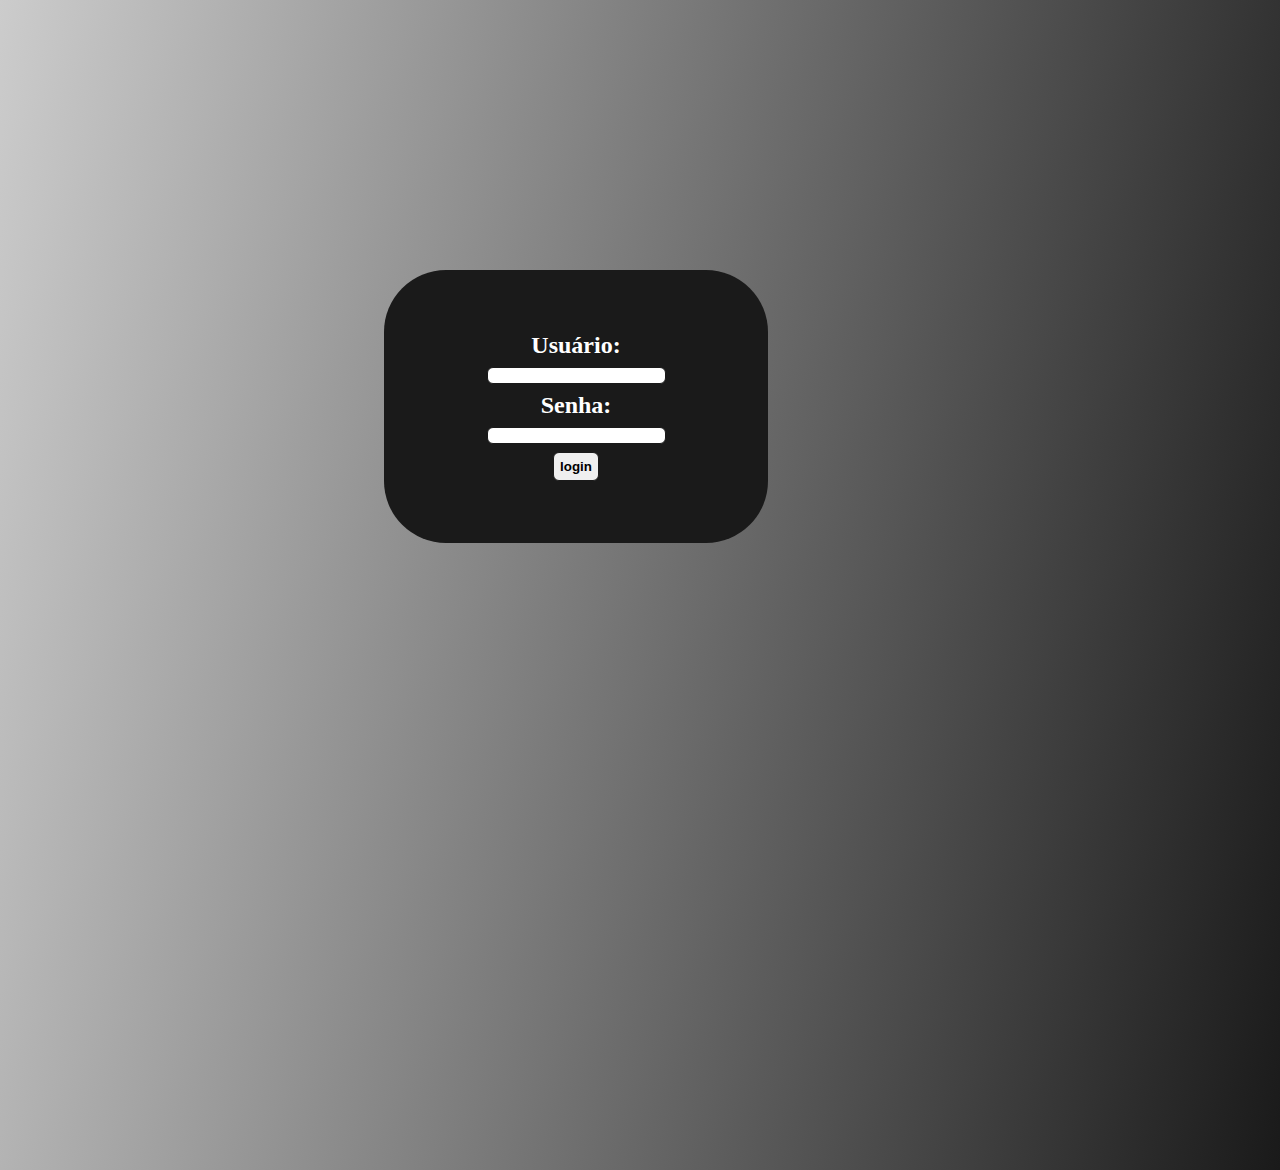
<file: login.html>
<!DOCTYPE html>
<html lang="pt-br">
<head>
    <meta charset="UTF-8">
    <meta http-equiv="X-UA-Compatible" content="IE=edge">
    <meta name="viewport" content="width=device-width, initial-scale=1.0">
    <title>Login</title>

    <link rel="stylesheet" href="./css/login.css">
    <script src="./js/login.js" defer></script>
</head>
<body>
    <form>
        <div class="formDiv">
            <label for="user">Usuário: </label>
            <input type="text" name="user" id="user" required>

            <label for="pass">Senha: </label>
            <input type="password" name="pass" id="pass" required>

            <input type="submit" id="login" value="login" class="login">
        </div>
    </form>
</body>
</html>
</file>
<file: css/login.css>
* {
    margin: 0;
    padding: 0;
    box-sizing: border-box;
}

body {
    background: #1A1A1A;

    background: linear-gradient(
        100deg,
        #ccc,
        #1A1A1A
    );

    min-height: 100vh;

    color: #fff;

}

.formDiv {
    width: 30%;

    border-radius: 62px;

    background-color: #1A1A1A;

    display: flex;
    flex-direction: column;
    align-items: center;

    gap: 8px;

    margin-left: 30%;
    margin-top: 30vh;
    padding: 62px;
}

label {
    font-weight: bolder;
    font-size: 24px;
}

input {
    border: solid 1px #1A1A1A;
    border-radius: 6px;
}

.login {
    font-weight: bolder;
    cursor: pointer;
    padding: 6px;
}

.login:hover {
    color: #fff;
    background-color: #1A1A1A;
}
</file>
